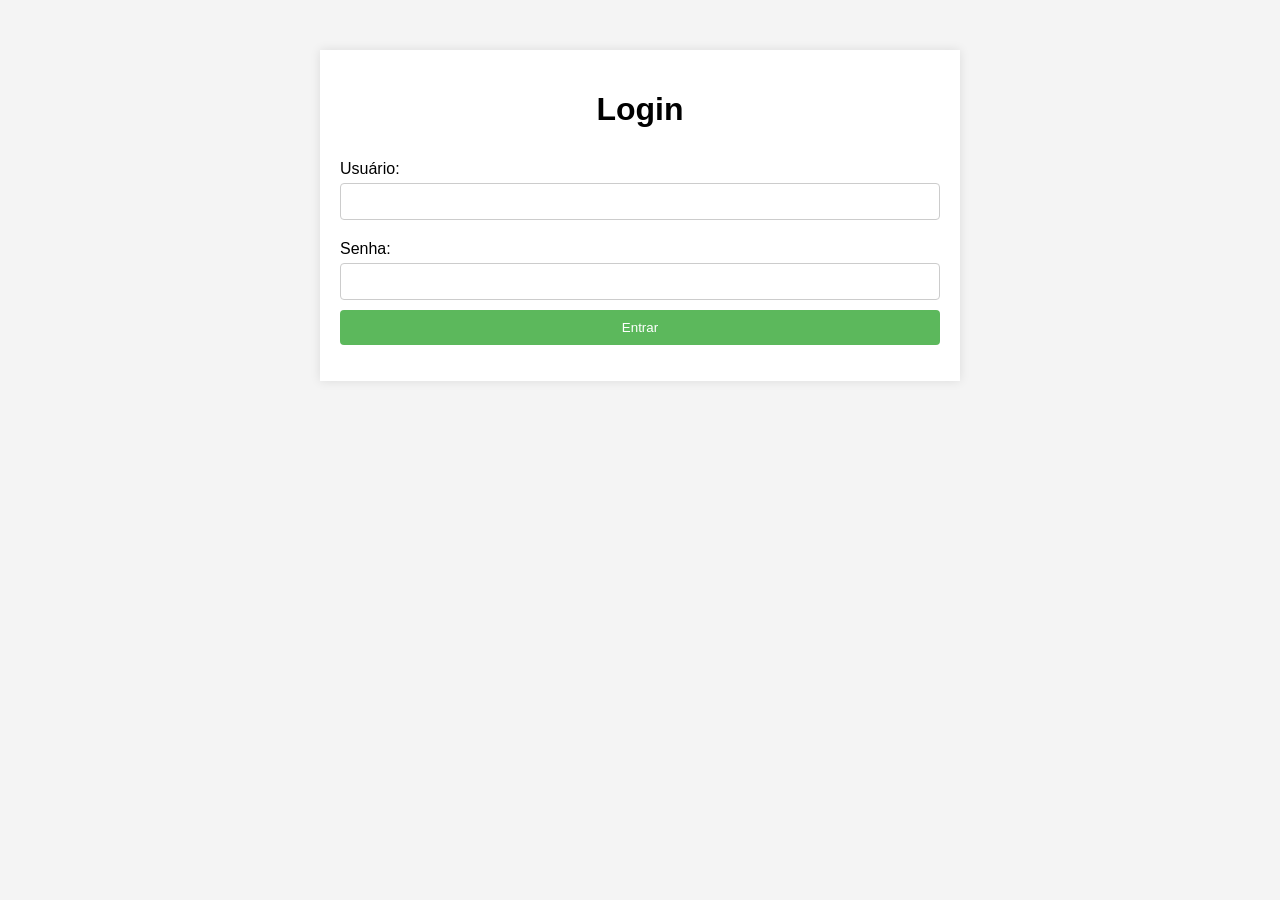
<file: index.html>
<!DOCTYPE html>
<html lang="pt-BR">
<head>
    <meta charset="UTF-8">
    <meta name="viewport" content="width=device-width, initial-scale=1.0">
    <title>Agendamento de Consultas</title>
    <link rel="stylesheet" href="styles.css">
    <link rel="shortcut icon" href="/img/cuidados-de-saude.png" type="image/x-icon">
</head>
<body>
    <div class="container">
        <h1>Agendamento de Consultas</h1>
        <form id="appointmentForm">
            <label for="fullName">Nome Completo:</label>
            <input type="text" id="fullName" required>

            <label for="email">E-mail:</label>
            <input type="email" id="email" required>
            
            <label for="specialty">Especialidade:</label>
            <select id="specialty" required>
                <option value="">Selecione uma especialidade</option>
                <option value="Ortopedia">Ortopedia</option>
                <option value="Infectologia">Infectologia</option>
                <option value="Cardiologia">Cardiologia</option>
                <option value="Oncologia">Oncologia</option>
            </select>
            
            <label for="appointmentDate">Data e Hora:</label>
            <input type="datetime-local" id="appointmentDate" required>
            
            <button type="submit">Agendar Consulta</button>
        </form>
        <h2>Consultas Agendadas</h2>
        <ul id="appointmentsList"></ul>
    </div>
    <script>
        // Verifica se o usuário está autenticado
        if (!localStorage.getItem('isAuthenticated')) {
            window.location.href = 'login.html';
        }
    </script>
    <script type="text/javascript" src="https://cdn.emailjs.com/dist/email.min.js"></script>
    <script type="text/javascript">
       (function(){
          emailjs.init("DX3-XL2ItkxoTZdtw"); // Substitua YOUR_USER_ID pelo seu User ID do EmailJS
       })();
    </script>
    <script src="script.js"></script>
</body>
</html>
</file>
<file: styles.css>
body {
    font-family: Arial, sans-serif;
    background-color: #f4f4f4;
    margin: 0;
    padding: 0;
}

.container {
    max-width: 600px;
    margin: 50px auto;
    padding: 20px;
    background-color: #fff;
    box-shadow: 0 0 10px rgba(0, 0, 0, 0.1);
}

h1, h2 {
    text-align: center;
}

form {
    display: flex;
    flex-direction: column;
}

label {
    margin: 10px 0 5px;
}

input, select {
    padding: 10px;
    margin-bottom: 10px;
    border: 1px solid #ccc;
    border-radius: 4px;
}

button {
    padding: 10px;
    background-color: #5cb85c;
    color: #fff;
    border: none;
    border-radius: 4px;
    cursor: pointer;
}

button:hover {
    background-color: #4cae4c;
}

ul {
    list-style: none;
    padding: 0;
}

li {
    padding: 10px;
    background-color: #e9ecef;
    margin: 10px 0;
    border-radius: 4px;
}

.error {
    color: red;
    text-align: center;
}
</file>
<file: styles2.css>
body {
    font-family: Arial, sans-serif;
    background-color: #f4f4f4;
    margin: 0;
    padding: 0;
}

.container {
    max-width: 600px;
    margin: 50px auto;
    padding: 20px;
    background-color: #fff;
    box-shadow: 0 0 10px rgba(0, 0, 0, 0.1);
}

h1, h2 {
    text-align: center;
}

form {
    display: flex;
    flex-direction: column;
}

label {
    margin: 10px 0 5px;
}

input, select {
    padding: 10px;
    margin-bottom: 10px;
    border: 1px solid #ccc;
    border-radius: 4px;
}

button {
    padding: 10px;
    background-color: #5cb85c;
    color: #fff;
    border: none;
    border-radius: 4px;
    cursor: pointer;
}

button:hover {
    background-color: #4cae4c;
}

ul {
    list-style: none;
    padding: 0;
}

li {
    padding: 10px;
    background-color: #e9ecef;
    margin: 10px 0;
    border-radius: 4px;
}

.error {
    color: red;
    text-align: center;
}
</file>
